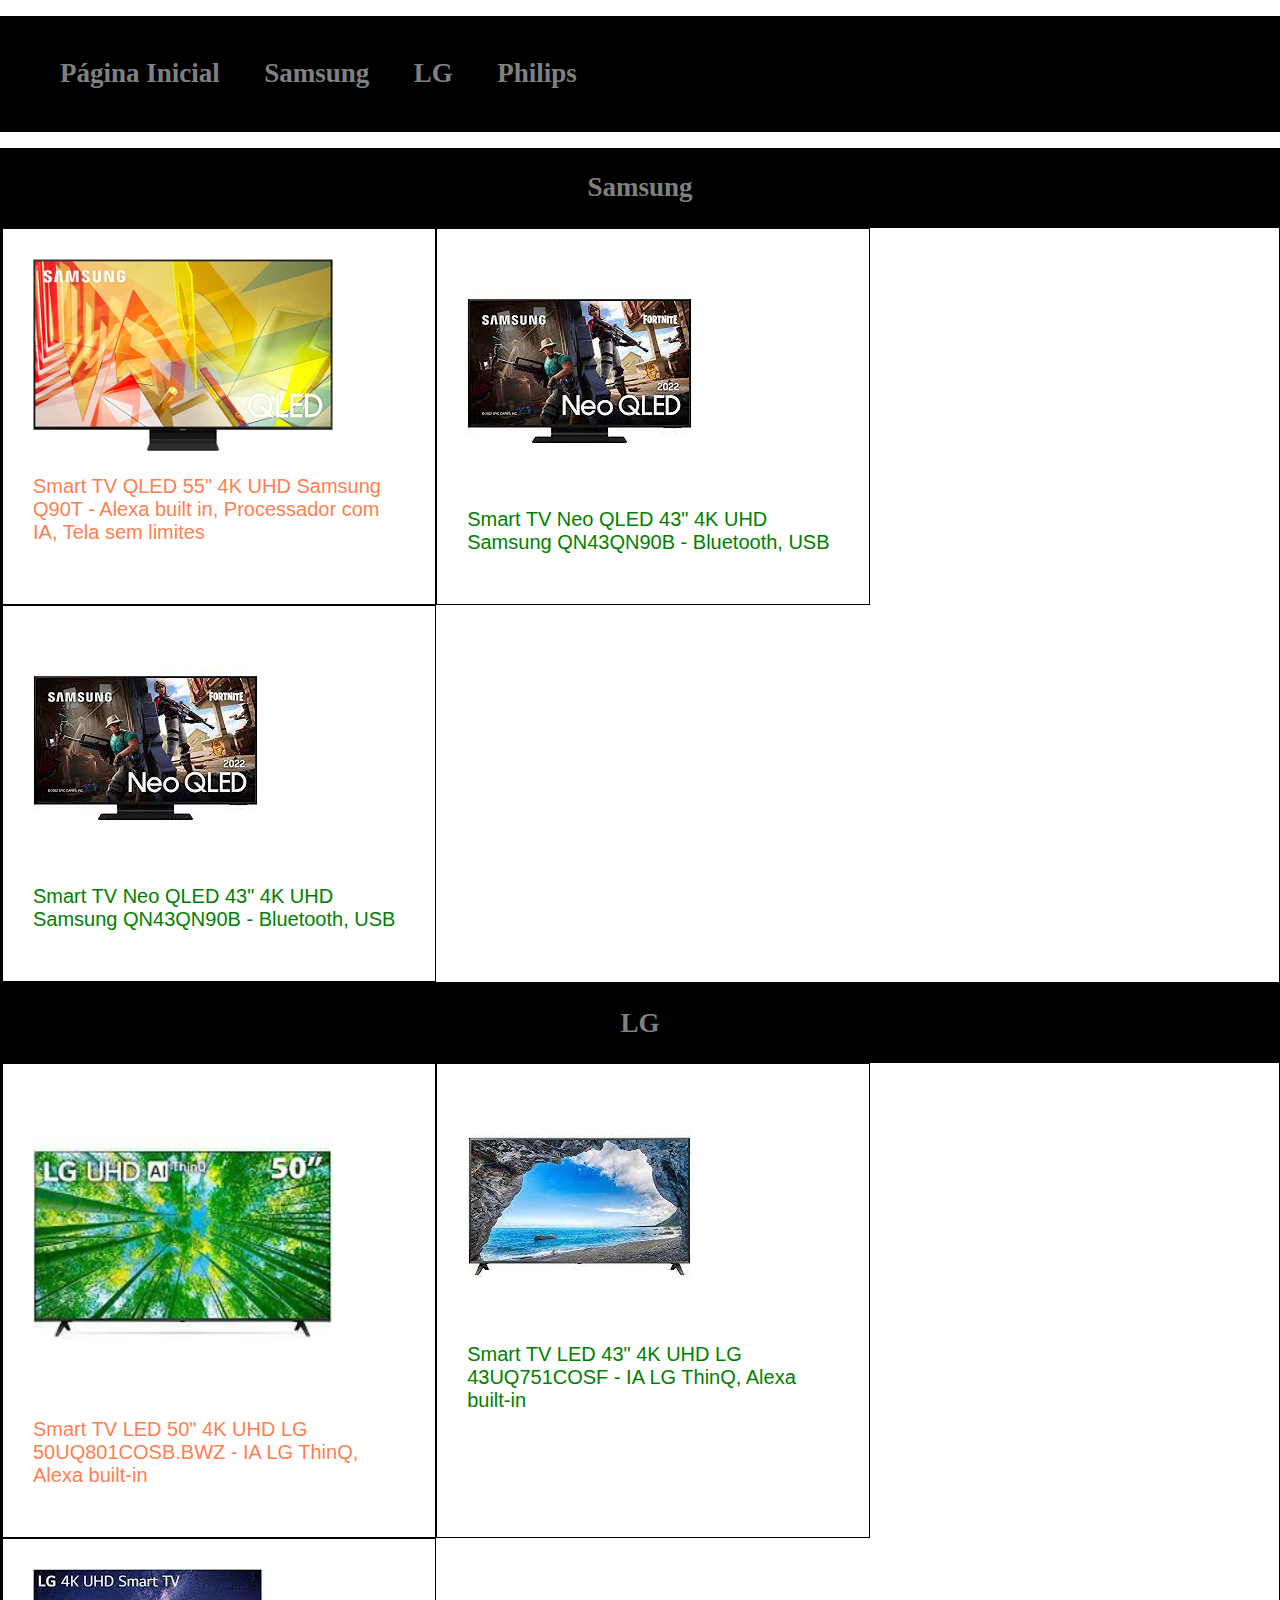
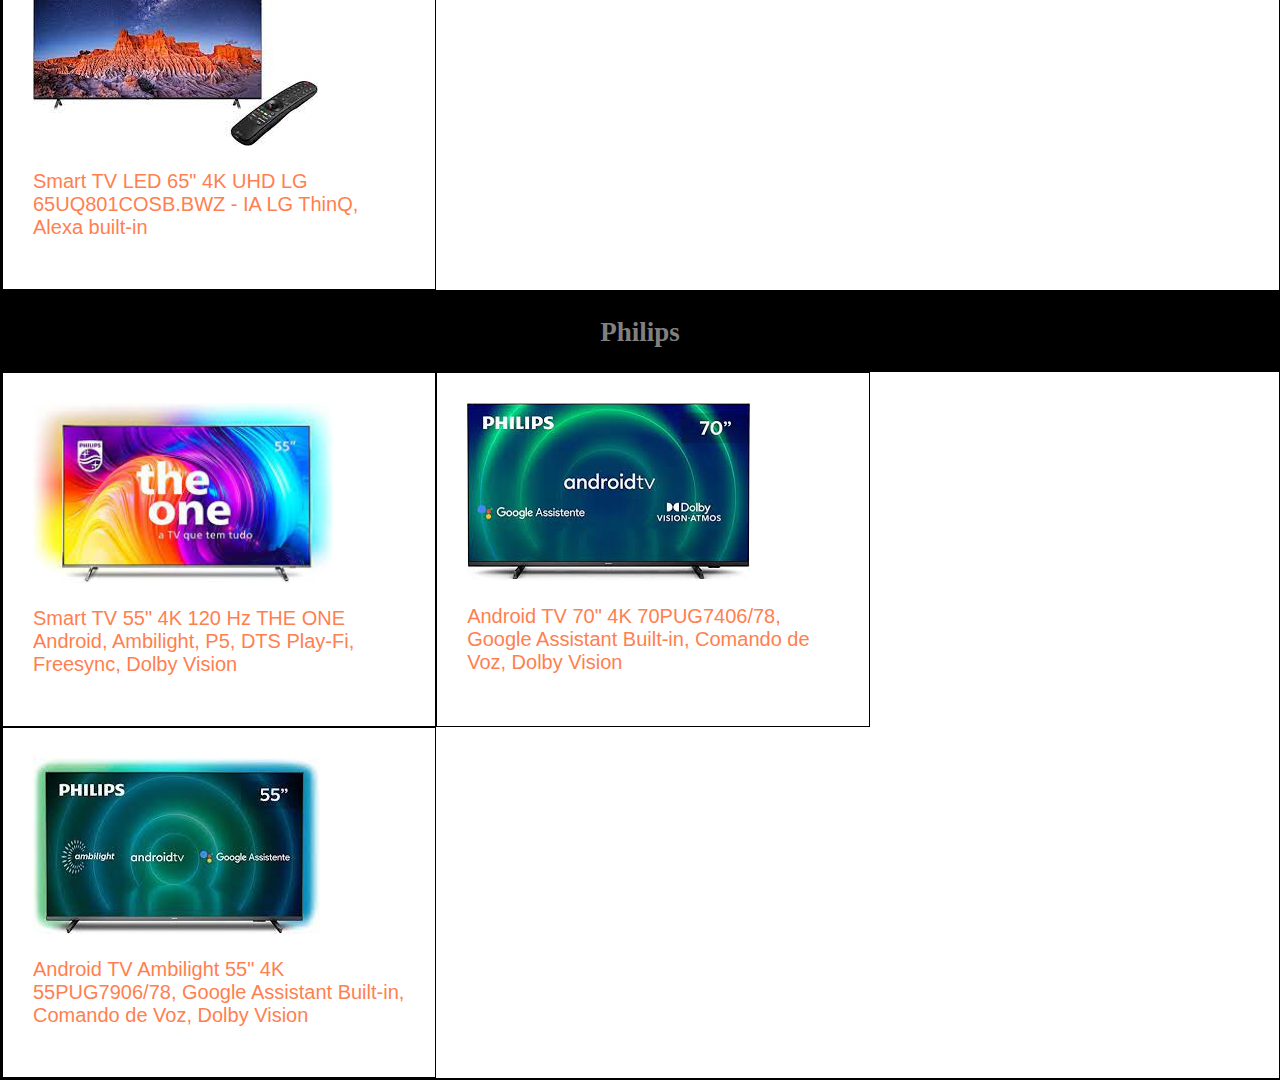
<file: index.html>
<!DOCTYPE html>
<html lang="pt-br">
<head>
    <meta charset="UTF-8">
    <meta http-equiv="X-UA-Compatible" content="IE=edge">
    <meta name="viewport" content="width=device-width, initial-scale=1.0">
    <link rel="stylesheet" href="../css/style.css">
    <title>N1Tvs - Home</title>
</head>
<body>
    <nav id="menu-h">
                <ul>
                    <li>
                         <a href="../index.html"><h2>Página Inicial</h2></a>
                    </li>

                    <li class="tvright">
                        <a href="/marcas/samsung.html"><h2>Samsung</h2></a>
                    </li>

                   <li class="tvright">
                        <a href="/marcas/lg.html"><h2>LG</h2></a>
                    </li class="tvright">

                    <li class="tvright">    
                        <a href="/marcas/philips.html"><h2>Philips</h2></a>
                    </li>
                </ul>
    </nav>
       
       
    

    <div>   
        <div class="titulo">
           <a href="/marcas/samsung.html"><h2>Samsung</h2></a>
        </div>
        <div class="divpai"> 
            <div class="TV">
                <img src="/img/q90t.jpg" alt="" width="300px" height="">
                <p class="pmaior50">Smart TV QLED 55" 4K UHD Samsung Q90T - Alexa built in, Processador com IA, Tela sem limites</p>
            </div>
            <div class="TV"> 
                <img src="/img/samsung43.jpg" alt="">
                <p class="pmenor50">Smart TV Neo QLED 43" 4K UHD Samsung QN43QN90B - Bluetooth, USB </p>
            </div>
            <div class="TV">
                <img src="/img/samsung43.jpg" alt="">
                <p class="pmenor50">Smart TV Neo QLED 43" 4K UHD Samsung QN43QN90B - Bluetooth, USB </p>
            </div>
        </div>
    </div>

    <div >   
        <div class="titulo">
           <a href="/marcas/lg.html"><h2>LG</h2></a>
        </div>
        <div class="divpai"> 
            <div class="TV">
                <img src="/img/lg50.jpg" alt="" width="300px" height="">
                <p class="pmaior50">Smart TV LED 50" 4K UHD LG 50UQ801COSB.BWZ - IA LG ThinQ, Alexa built-in </p>
            </div>
            <div class="TV"> 
                <img src="/img/lg43.jpg" alt="">
                <p class="pmenor50">Smart TV LED 43" 4K UHD LG 43UQ751COSF - IA LG ThinQ, Alexa built-in </p>
            </div>
            <div class="TV">
                <img src="/img/lg65.jpg" alt="">
                <p class="pmaior50">Smart TV LED 65" 4K UHD LG 65UQ801COSB.BWZ - IA LG ThinQ, Alexa built-in  </p>
            </div>
        </div>
    </div>

    <div >   
        <div class="titulo">
           <a href="/marcas/philips.html"><h2>Philips</h2></a>
        </div>
        <div class="divpai"> 
            <div class="TV">
                <img src="/img/philips55.jpg" alt="" width="300px" height="">
                <p class="pmaior50">Smart TV 55" 4K 120 Hz THE ONE Android, Ambilight, P5, DTS Play-Fi, Freesync, Dolby Vision </p>
            </div>
            <div class="TV"> 
                <img src="/img/philips70.jpg" alt="">
                <p class="pmaior50">Android TV 70" 4K 70PUG7406/78, Google Assistant Built-in, Comando de Voz, Dolby Vision</p>
            </div>
            <div class="TV">
                <img src="/img/philips55android.jpg" alt="">
                <p class="pmaior50">Android TV Ambilight 55" 4K 55PUG7906/78, Google Assistant Built-in, Comando de Voz, Dolby Vision   </p>
            </div>
        </div>
    </div>




    
</body>
</html>
</file>
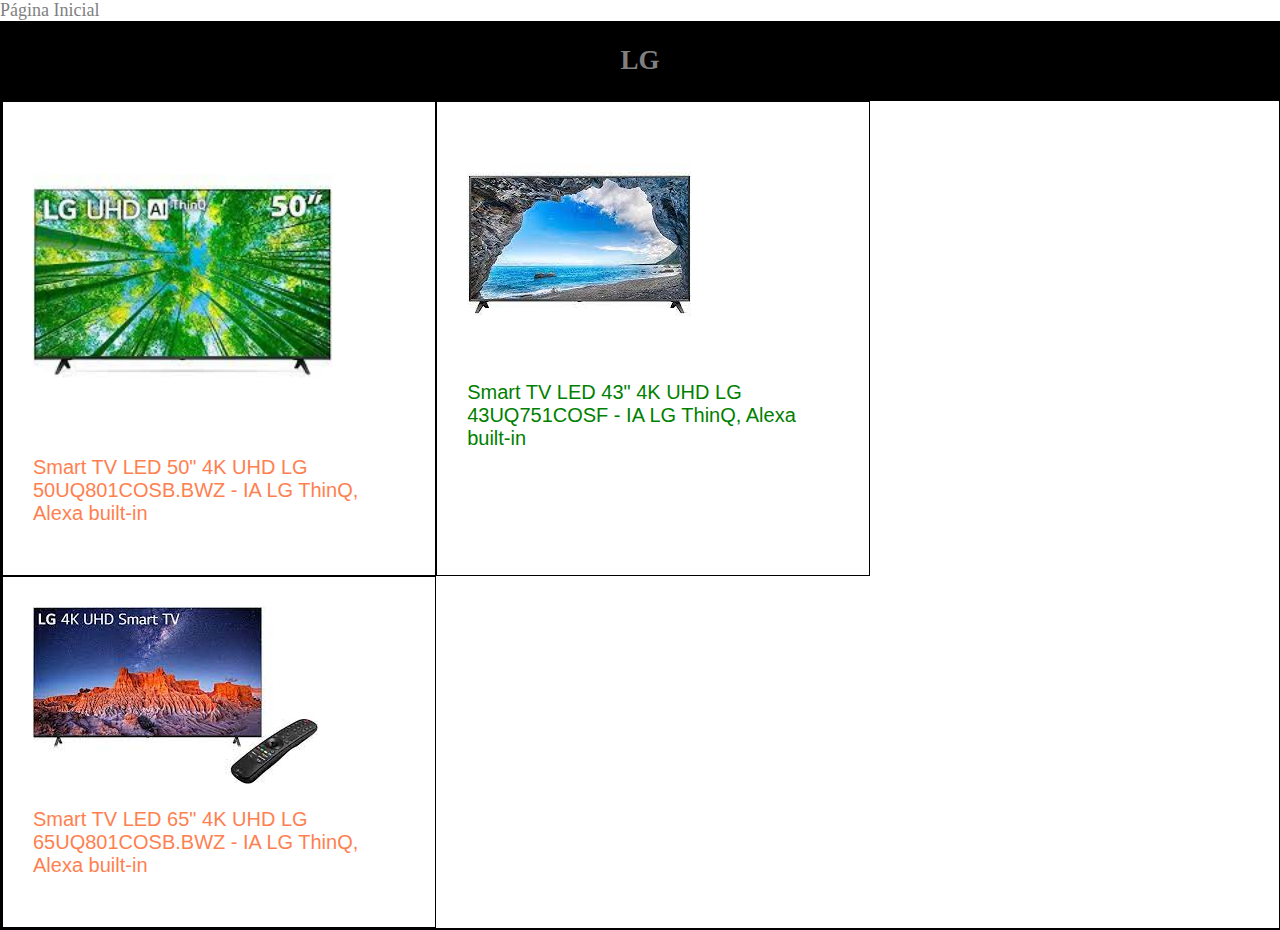
<file: marcas/lg.html>
<!DOCTYPE html>
<html lang="en">
<head>
    <meta charset="UTF-8">
    <meta http-equiv="X-UA-Compatible" content="IE=edge">
    <meta name="viewport" content="width=device-width, initial-scale=1.0">
    <link rel="stylesheet" href="../css/style.css">
    <title>LG</title>
</head>
<body>
    <a href="../index.html">Página Inicial</a>

    <div >   
        <div class="titulo">
           <a href="/marcas/lg.html"><h2>LG</h2></a>
        </div>
        <div class="divpai"> 
            <div class="TV">
                <img src="/img/lg50.jpg" alt="" width="300px" height="">
                <p class="pmaior50">Smart TV LED 50" 4K UHD LG 50UQ801COSB.BWZ - IA LG ThinQ, Alexa built-in </p>
            </div>
            <div class="TV"> 
                <img src="/img/lg43.jpg" alt="">
                <p class="pmenor50">Smart TV LED 43" 4K UHD LG 43UQ751COSF - IA LG ThinQ, Alexa built-in </p>
            </div>
            <div class="TV">
                <img src="/img/lg65.jpg" alt="">
                <p class="pmaior50">Smart TV LED 65" 4K UHD LG 65UQ801COSB.BWZ - IA LG ThinQ, Alexa built-in  </p>
            </div>
        </div>
    </div>
</body>
</html>
</file>
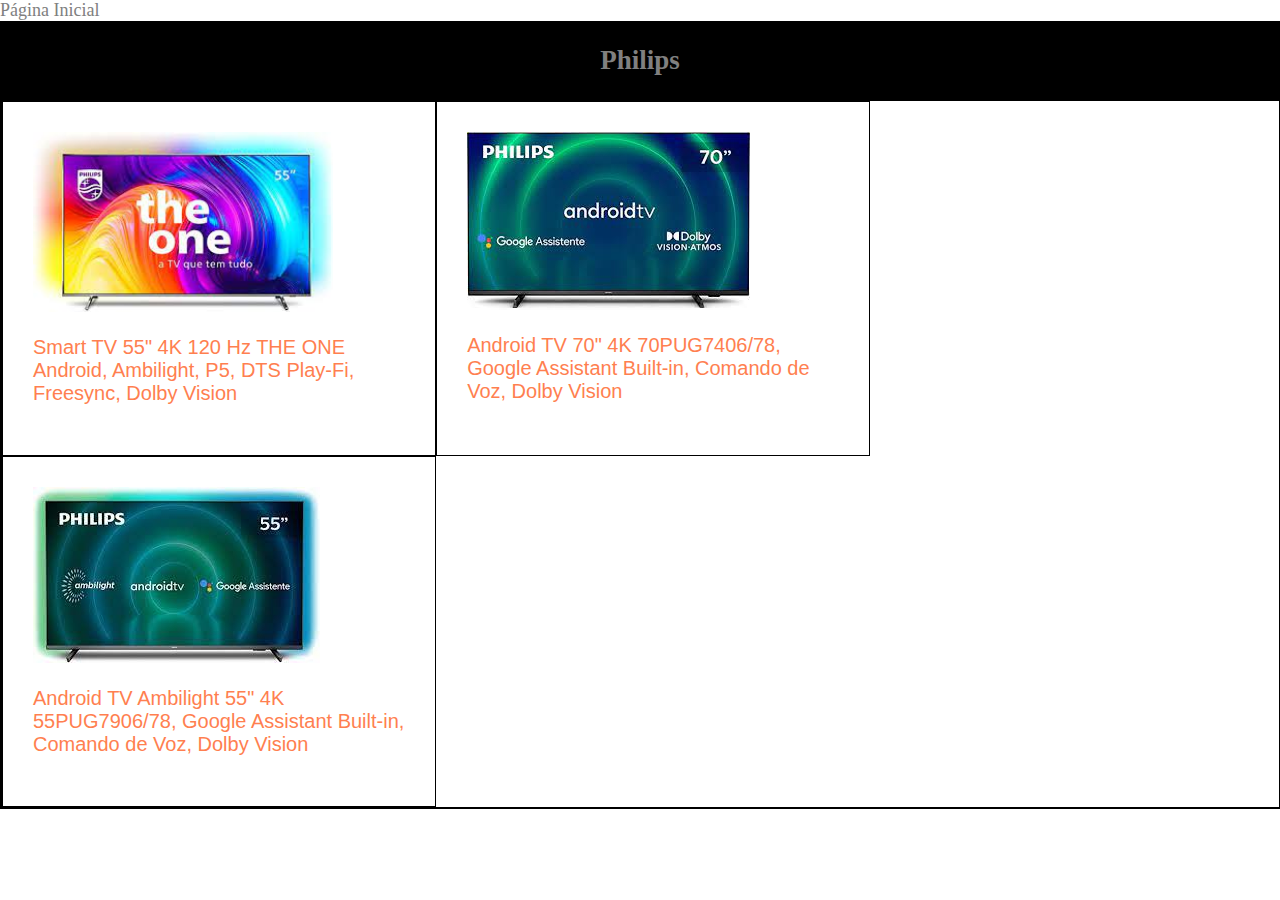
<file: marcas/philips.html>
<!DOCTYPE html>
<html lang="en">
<head>
    <meta charset="UTF-8">
    <meta http-equiv="X-UA-Compatible" content="IE=edge">
    <meta name="viewport" content="width=device-width, initial-scale=1.0">
    <link rel="stylesheet" href="../css/style.css">
    <title>Philips</title>
</head>
<body>
    <a href="../index.html">Página Inicial</a>
    <div >   
        <div class="titulo">
           <a href="/marcas/philips.html"><h2>Philips</h2></a>
        </div>
        <div class="divpai"> 
            <div class="TV">
                <img src="/img/philips55.jpg" alt="" width="300px" height="">
                <p class="pmaior50">Smart TV 55" 4K 120 Hz THE ONE Android, Ambilight, P5, DTS Play-Fi, Freesync, Dolby Vision </p>
            </div>
            <div class="TV"> 
                <img src="/img/philips70.jpg" alt="">
                <p class="pmaior50">Android TV 70" 4K 70PUG7406/78, Google Assistant Built-in, Comando de Voz, Dolby Vision</p>
            </div>
            <div class="TV">
                <img src="/img/philips55android.jpg" alt="">
                <p class="pmaior50">Android TV Ambilight 55" 4K 55PUG7906/78, Google Assistant Built-in, Comando de Voz, Dolby Vision   </p>
            </div>
        </div>
    </div>
</body>
</html>
</file>
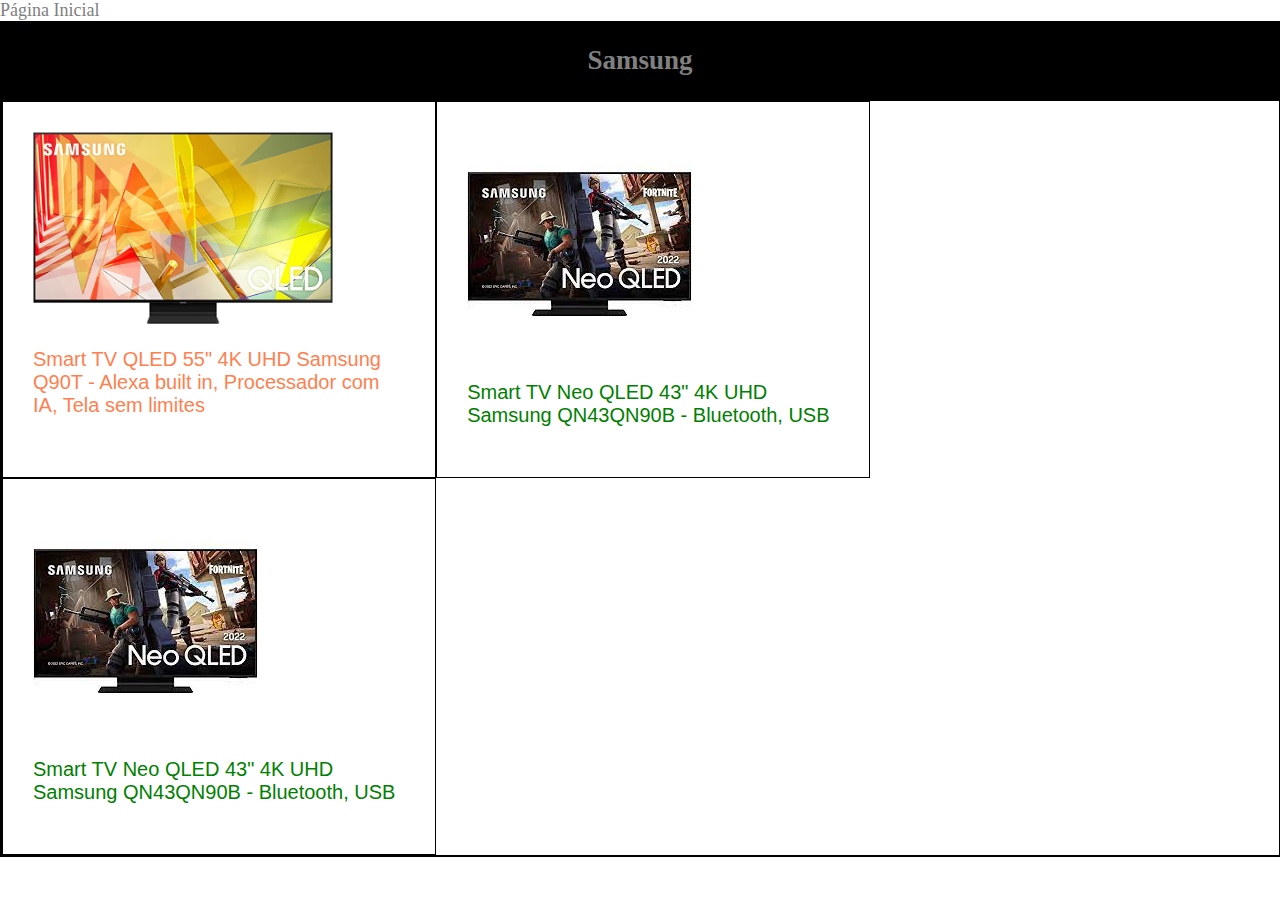
<file: marcas/samsung.html>
<!DOCTYPE html>
<html lang="en">
<head>
    <meta charset="UTF-8">
    <meta http-equiv="X-UA-Compatible" content="IE=edge">
    <meta name="viewport" content="width=device-width, initial-scale=1.0">
    <link rel="stylesheet" href="../css/style.css">
    <title>Samsung</title>
</head>
<body>
    <a href="../index.html">Página Inicial</a>
    <div >   
        <div class="titulo">
           <a href="/marcas/samsung.html"><h2>Samsung</h2></a>
        </div>
        <div class="divpai"> 
            <div class="TV">
                <img src="/img/q90t.jpg" alt="" width="300px" height="">
                <p class="pmaior50">Smart TV QLED 55" 4K UHD Samsung Q90T - Alexa built in, Processador com IA, Tela sem limites</p>
            </div>
            <div class="TV"> 
                <img src="/img/samsung43.jpg" alt="">
                <p class="pmenor50">Smart TV Neo QLED 43" 4K UHD Samsung QN43QN90B - Bluetooth, USB </p>
            </div>
            <div class="TV">
                <img src="/img/samsung43.jpg" alt="">
                <p class="pmenor50">Smart TV Neo QLED 43" 4K UHD Samsung QN43QN90B - Bluetooth, USB </p>
            </div>
        </div>
    </div>


    
    
</body>
</html>
</file>
<file: css/style.css>
body {
    font-family: Arial, Helvetica, sans-serif;
    margin: 0;

}

div {
    border: 1px solid black;
}
.divpai{
    display: flex;
    flex-direction: row;
    flex-wrap: wrap;
    width: 100%;
    
}
.TV {
    max-width: 29.12%;
    padding: 30px 30px ;
    flex:33.33%;
}

.titulo {
    background: black;
}
.titulo,a {
    color: #808080;
    font-family: Stencil Std, fantasy;
    font-size: large;
    text-decoration: none;
    text-align: center;
    

}

.pmaior50 {
    color: coral;
    font-size: 20px;

}

.pmenor50 {
    color: green;
    font-size: 20px;
    

}

/* nav bar */

#menu-h{
     background-color: black;
     padding: 0;
     
}
   
   
   
#menu-h ul {
     max-width: 800px;
    
}
   
   
   
#menu-h ul li {
     display: inline;
}
   
   
   
   #menu-h ul li a {
    color: #808080;
    padding: 20px;
    display: inline-block;
    
    
  
 }

 #menu-h ul li a:hover {
    color: black;
    background: #808080 ;
    padding: 20px;
    display: inline-block;
    
    
  
 }
   
   
   
 
 #menu-h .tvright  {
    
    text-align: center;
 }
</file>
